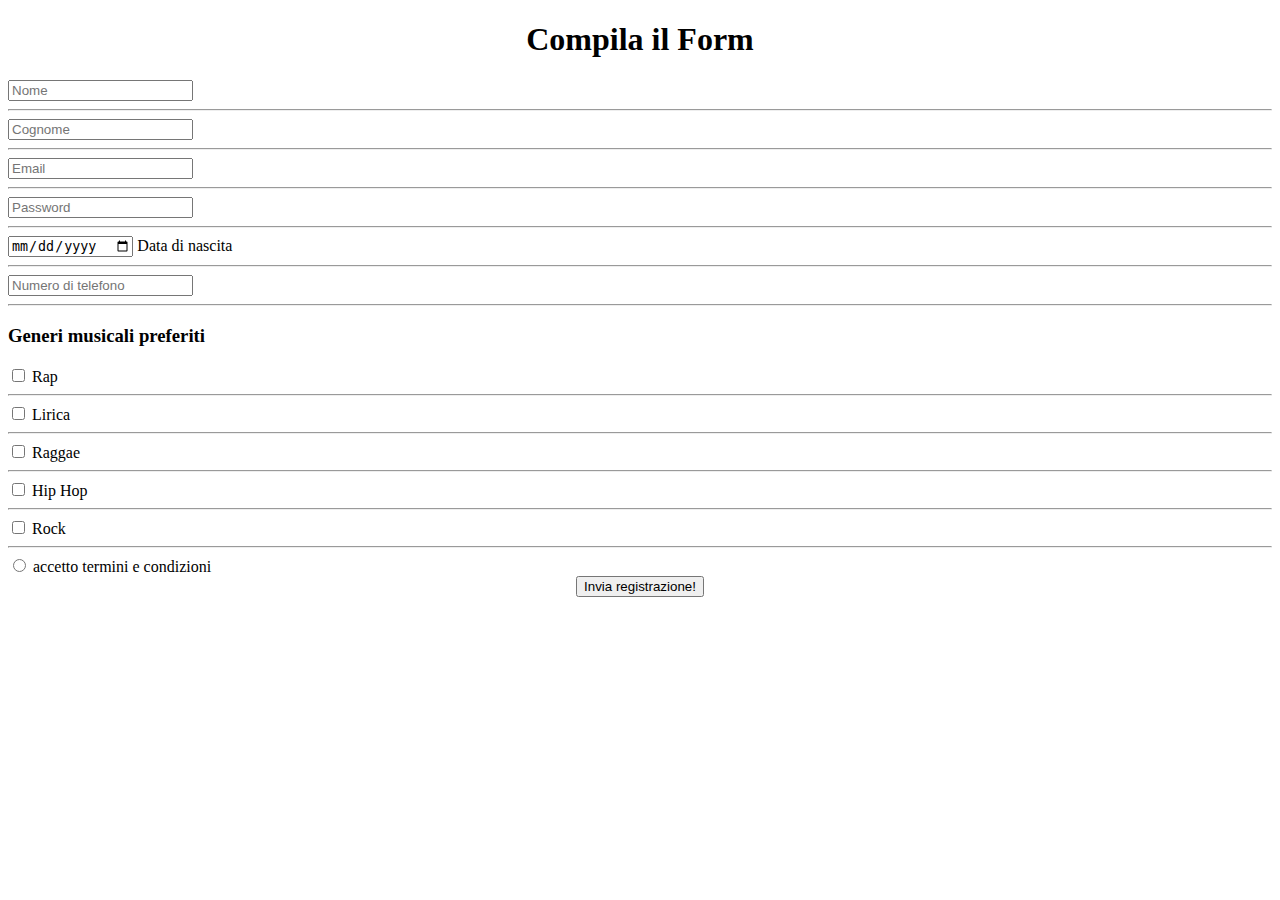
<file: Form/Provaform.html>
<!DOCTYPE html>
<html lang="en">

<head>
    <meta charset="UTF-8">
    <meta http-equiv="X-UA-Compatible" content="IE=edge">
    <meta name="viewport" content="width=, initial-scale=1.0">
    <title>Form</title>
</head>

<body>
   
   <h1 align="center">Compila il Form</h1>
   
  <form onsubmit="alert('Registrazione inviata!')"> <!-- onsubmit collegato a bottone per la creazione di un alert, finestra pop up -->
    
     <div>
        <input type="text" placeholder="Nome" /> <!-- placeholder; comando per la descrizione interna al box input, scompare quando inizi a scrivere-->
     </div>
     <hr>
     
     <div>
        <input type="text" placeholder="Cognome"/>
     </div>
     <hr>
     
     <div>
        <input type="email" placeholder="Email"/>
     </div>
     <hr>
     
     <div>
        <input type="password" placeholder="Password"/>
     </div>
     <hr>
     
     <div>
        <input type="date"/> Data di nascita
     </div>
     <hr>
     
     <div>
        <input type="number" placeholder="Numero di telefono"/>
     </div>
     <hr>
     
     <h3>Generi musicali preferiti</h3>
     
     <div>
        <input type="checkbox" /> Rap
     </div>
     <hr>
   
     <div>
        <input type="checkbox" /> Lirica
     </div>
     <hr>
     
     <div>
        <input type="checkbox" /> Raggae
     </div>
     <hr>
     
     <div>
        <input type="checkbox" /> Hip Hop
     </div>
     <hr>
     
     <div>
        <input type="checkbox"/> Rock
        
     </div>
     <hr>
     
     <div>
        <input type="radio"/> accetto termini e condizioni
     </div>
     
     <center>
     <button type="submit">Invia registrazione!</button> <!-- bottone con "submit" per il collegamento al "onsubmit" del form, cliccandolo attivi il collegamento-->
     </center>
    
   </form>

</body>
</html>
</file>
